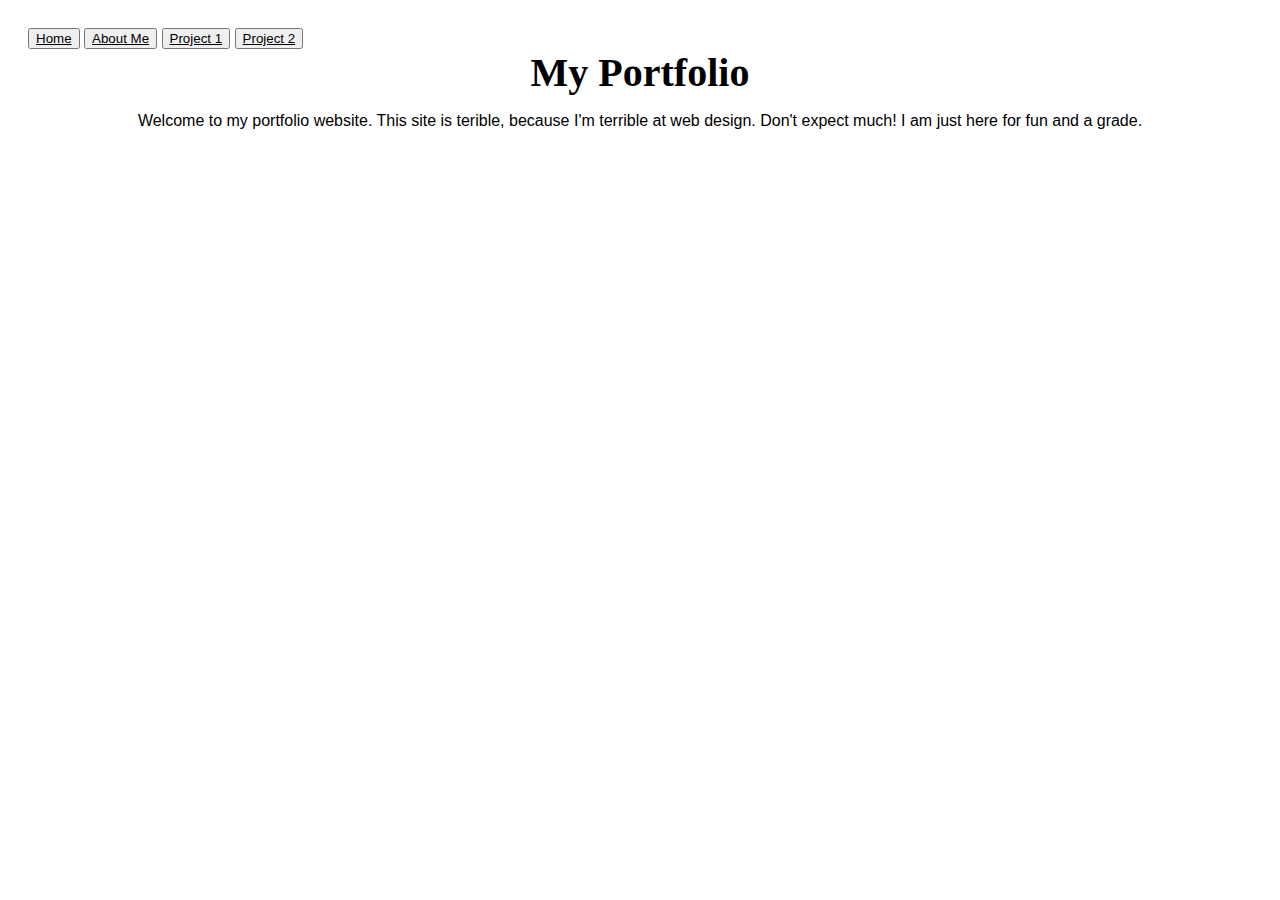
<file: index.html>
<button><a href="index.html">Home</a></button>
<button><a href="aboutme.html">About Me</a></button>
<button><a href="project1.html">Project 1</a></button>
<button><a href="project2.html">Project 2</a></button>
<head>
    <link href="styles.css" rel="stylesheet"/>
</head>
<body>
    <h1>My Portfolio</h1>
    <p>Welcome to my portfolio website. This site is terible, because I'm terrible at web design. Don't expect much! I am just here for fun and a grade.</p>
</body>
</file>
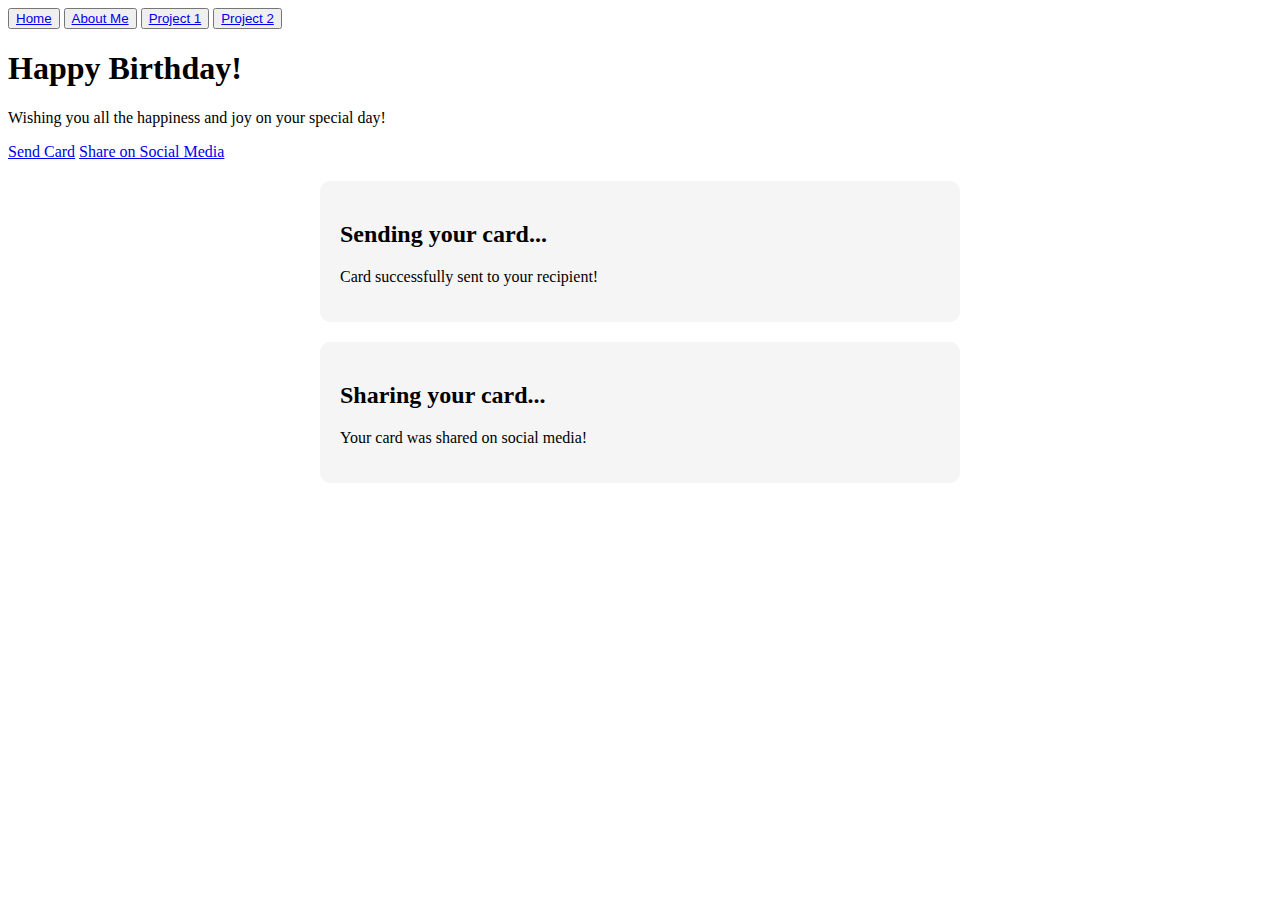
<file: project2.html>
<button><a href="index.html">Home</a></button>
<button><a href="aboutme.html">About Me</a></button>
<button><a href="project1.html">Project 1</a></button>
<button><a href="project2.html">Project 2</a></button>
  <head>
    <meta charset="utf-8">
    <meta name="viewport" content="width=device-width, initial-scale=1.0">
    <title>Greeting Card</title>
    <link href="styles2.css" rel="stylesheet">
  </head>
  <body>
    <div class="card" id="greeting-card">
      <h1>Happy Birthday!</h1>

      <p class="message">
        Wishing you all the happiness and joy on your special day!
      </p>

      <div class="card-links">
        <a href="#send" class="send-link">Send Card</a>
        <a href="#share" class="share-link">Share on Social Media</a>
      </div>
  	</div>

  <section id="send">
    <h2>Sending your card...</h2>
    <p>Card successfully sent to your recipient!</p>
  </section>

  <section id="share">
    <h2>Sharing your card...</h2>
    <p>Your card was shared on social media!</p>
  </section>

  </body>
</file>
<file: styles.css>
body {
  background-image: url(https://cdn.freecodecamp.org/curriculum/css-cafe/beans.jpg);
  font-family: sans-serif;
  padding: 20px;
}

h1 {
  font-size: 40px;
  margin-top: 0;
  margin-bottom: 15px;
}

h2 {
  font-size: 30px;
}

.established {
  font-style: italic;
}

h1, h2, p {
  text-align: center;
}

.menu {
  width: 80%;
  background-color: burlywood;
  margin-left: auto;
  margin-right: auto;
  padding: 20px;
  max-width: 500px;
}

img {
  display: block;
  margin-left: auto;
  margin-right: auto;
  
}

hr {
  height: 2px;
  background-color: brown;
  border-color: brown;
}

.bottom-line {
  margin-top: 25px;
}

h1, h2 {
  font-family: Impact, serif;
}

.item p {
  display: inline-block;
  margin-top: 5px;
  margin-bottom: 5px;
  font-size: 18px;
}

.flavor, .dessert {
  text-align: left;
  width: 75%;
}

.price {
  text-align: right;
  width: 25%;
}

/* FOOTER */

footer {
  font-size: 14px;
}

address {
  font-style: normal;
}

.address {
  margin-bottom: 5px;
}

a {
  color: black;
}

a:visited {
  color: black;
}

a:hover {
  color: brown;
}

a:active {
  color: brown;
}
</file>
<file: styles2.css>
.card-links a:hover {
  background-color: orangered;
}

.card-links a:active {
  background-color: midnightblue;
}

.card-links a:focus {
  outline: 2px solid yellow;
}

.card-links a:visited {
  color: crimson;
}


section {
  margin: 20px auto;
  max-width: 600px;
  background-color: whitesmoke;
  padding: 20px;
  border-radius: 10px;
}

section:hover{
  transform: skewX(10deg);
}
</file>
